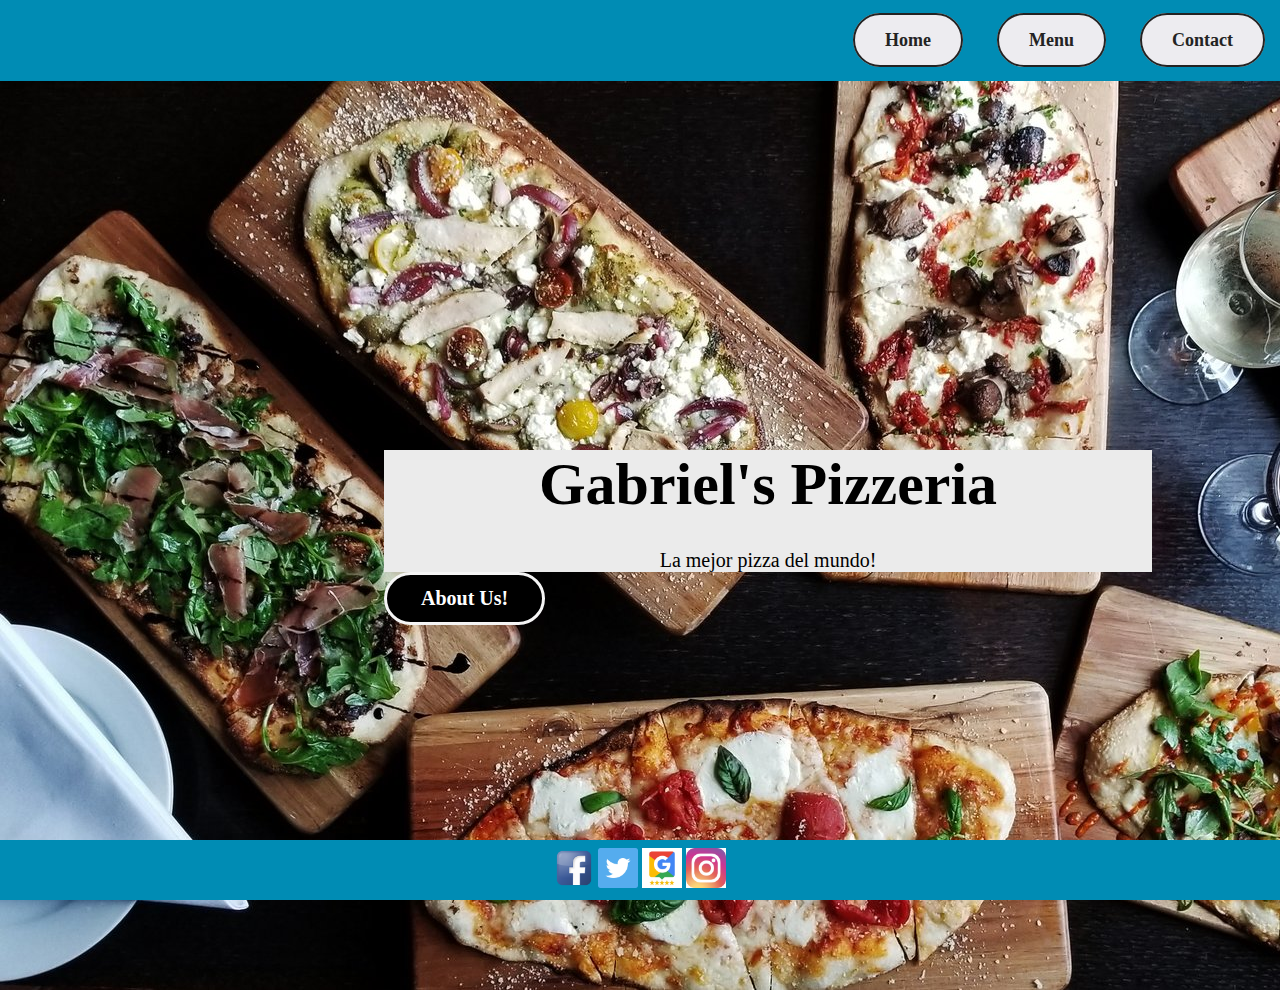
<file: index.html>
<!DOCTYPE html>
<html lang="en">

<head>
  <meta charset="utf-8">
  <meta name="viewport" content="width=device-width">
  <title>Home</title>
  <link href="index.css" rel="stylesheet" type="text/css">
</head>
<body>


 
  
  <!-- Nav bar -->
  
  <header>
  <nav>
   <ul class="nav-list">
    <li class="nav-item"><a href="index.html">Home</a></li>
    <li class="nav-item"><a href="menu.html">Menu</a></li>
    <li class="nav-item"><a href="contact.html">Contact</a></li>
  </ul>
  </nav>
  </header>
<!-- Home Page -->
   
    <section class="content">
    <h1>Gabriel's Pizzeria</h1>
    <p>La mejor pizza del mundo!</p>
    <h2><a href="about.html" class="aboutbtn">About Us!</a></h2> 
    </section>
  
  <img src="images/Pizza.jpg" alt="Pizza">
      
 
  <!-- Footer -->

 <footer>
    <a href="https://www.facebook.com"target="_blank"> 
    <img src="images/FB.jpg" alt="Facebook"width="40px"></a>
    <a href="https://www.twitter.com" target="_blank">
    <img src="images/Twitter.jpg.png" alt="Twitter" width="40px"></a>
    <a href="https://www.google.com" target="_blank">
    <img src="images/Google.jpg.png" alt="Google" width="40px"></a>
    <a href="https://www.instagram.com" src="_new">
    <img src="images/Insta.png" alt="Instagram" src="_new" width="40px"></a>
  
  </footer> 
</body>
</html>
</file>
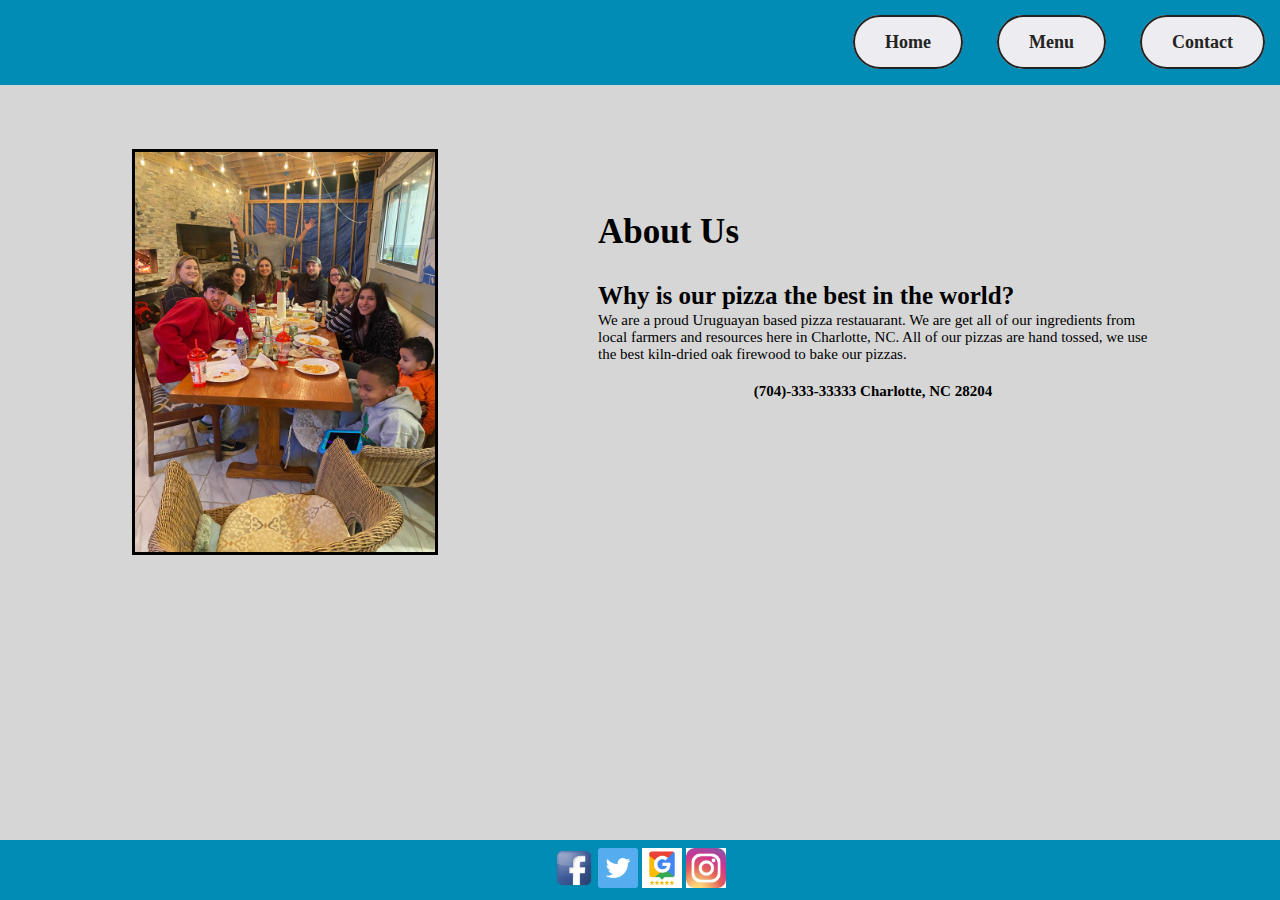
<file: about.html>
<!DOCTYPE html>
<html lang="en">

<head>
  <meta charset="utf-8">
  <meta name="viewport" content="width=device-width">
  <title>About Us</title>
  <link href="about.css" rel="stylesheet" type="text/css">
</head>
<body>


  
  <!-- Nav bar -->
  <header>
  <nav>
  <ul class="nav-list">
    <li class="nav-item"><a href="index.html">Home</a></li>
    <li class="nav-item"><a href="menu.html">Menu</a></li>
    <li class="nav-item"><a href="contact.html">Contact</a></li>
  
  </ul>
  </nav>
  </header>

<!-- Page Content -->

  
  <section class="about">
    <aside class="main">
      
      <figure>
      <img src="images/Family.jpg" alt="Family">
      </figure>
      
      <!-- <div class="about-text"> -->
        <section class="about-text">
        <h1>About Us</h1> 
        <h5>Why is our pizza the best in the world?</h5>
        
          <p>We are a proud Uruguayan based pizza restauarant. We are get all of our ingredients from local farmers and resources here in Charlotte, NC. All of our pizzas are hand tossed, we use the best kiln-dried oak firewood to bake our pizzas. </p>
         
        <h2>(704)-333-33333 Charlotte, NC 28204 </h2>
       
    </aside> 
   </section>

  <!-- Footer -->
  <footer>
    <a href="https://www.facebook.com" target="_blank">
    <img src="images/FB.jpg" alt="Facebook" width="40px"></a>
    <a href="https://www.twitter.com" target="_blank">
    <img src="images/Twitter.jpg.png" alt="Twitter" width="40px"></a>
    <a href="https://www.google.com" target="_blank">
    <img src="images/Google.jpg.png" alt="Google" width="40px"></a>
    <a href="https://www.instagram.com" target="_blank">
    <img src="images/Insta.png" alt="Instagram" target="_blank" width="40px"></a>
  
  </footer> 
</body>
</html>
</file>
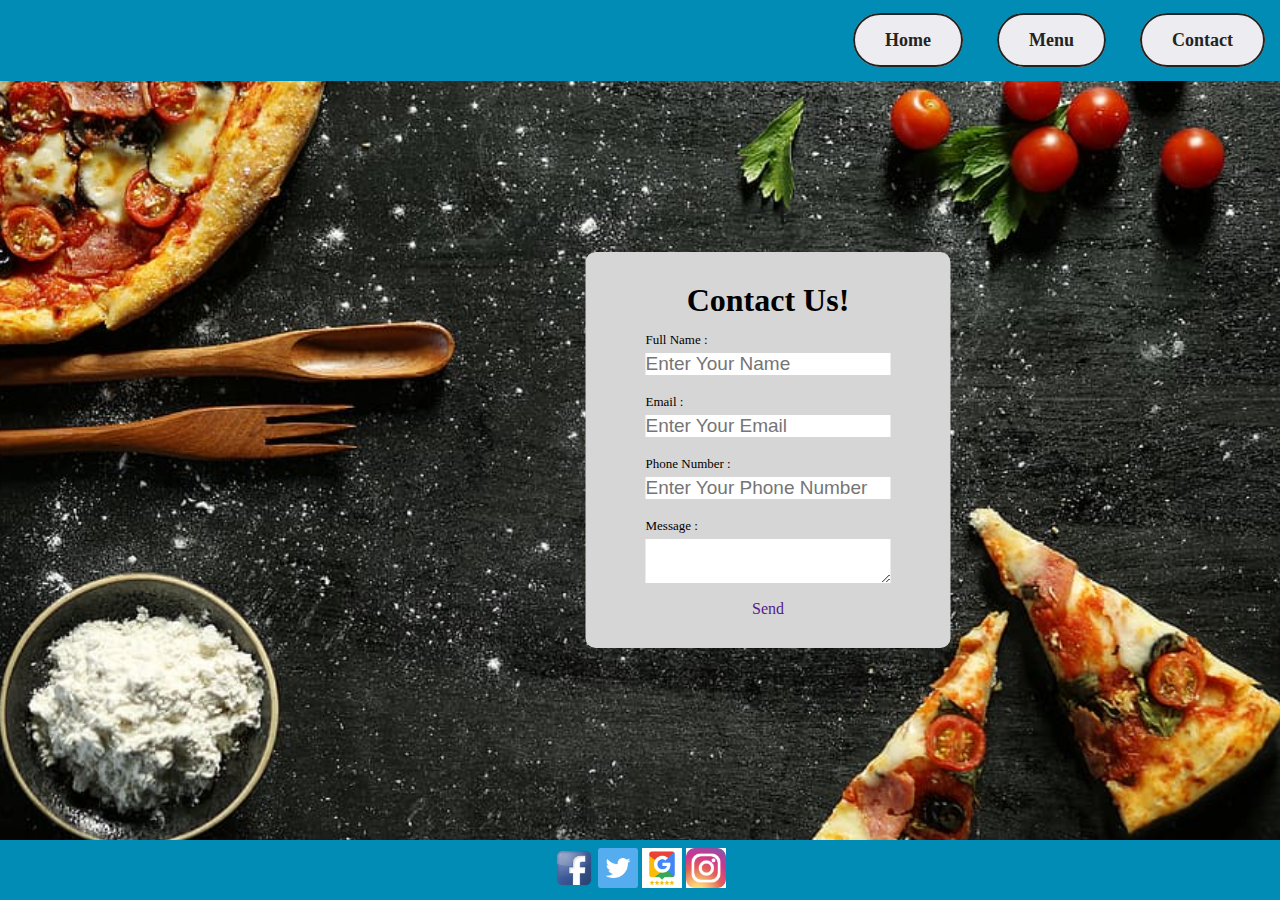
<file: contact.html>
<!DOCTYPE html>
<html lang="en">

<head>
  <meta charset="utf-8">
  <meta name="viewport" content="width=device-width">
  <title>Contact</title>
  <link href="contact.css" rel="stylesheet" type="text/css">
</head>
<body>
  <!-- Nav Bar -->
  <header>
  <nav>
  <ul class="nav-list">
    <li class="nav-item"><a href="index.html">Home</a></li>
    <li class="nav-item"><a href="menu.html">Menu</a></li>
    <li class="nav-item"><a href="contact.html">Contact</a></li>
  </ul>
  </nav>
  </header>
  
  <!-- Contact form  -->
   <form class="contact-form"> 
    
    <h1>Contact Us!</h1>
    <section class="form">
      <label>Full Name :</label>
      <input type="text" name=""value="" placeholder="Enter Your Name">
    </section>
    <section class="form">
      <label>Email :</label>
      <input type="text" name="" value=""  placeholder="Enter Your Email">
    </section>
    <section class="form">
      <label>Phone Number :</label>
      <input type="text" name=""value="" placeholder="Enter Your Phone Number">
    </section>
    <section class="form">
      <label>Message :</label>
      
  <textarea name="contact[body]" id="ContactFormMessage" placeholder="Your message"> </textarea>
      
    </section>
    <a href="" class="button">Send</a> 
  
   </form>
    
<!-- Footer --> 
  <footer>
    <a href="https://www.facebook.com" target="_blank">
    <img src="images/FB.jpg" alt="Facebook" width="40px"></a>
    <a href="https://www.twitter.com" target="_blank">
    <img src="images/Twitter.jpg.png" alt="Twitter" width="40px"></a>
    <a href="https://www.google.com" target="_blank">
    <img src="images/Google.jpg.png" alt="Google" width="40px"></a>
    <a href="https://www.instagram.com" target="_blank">
    <img src="images/Insta.png" alt="Instagram" target="_blank" width="40px"></a>
  
  </footer>
</body>
</html>
</file>
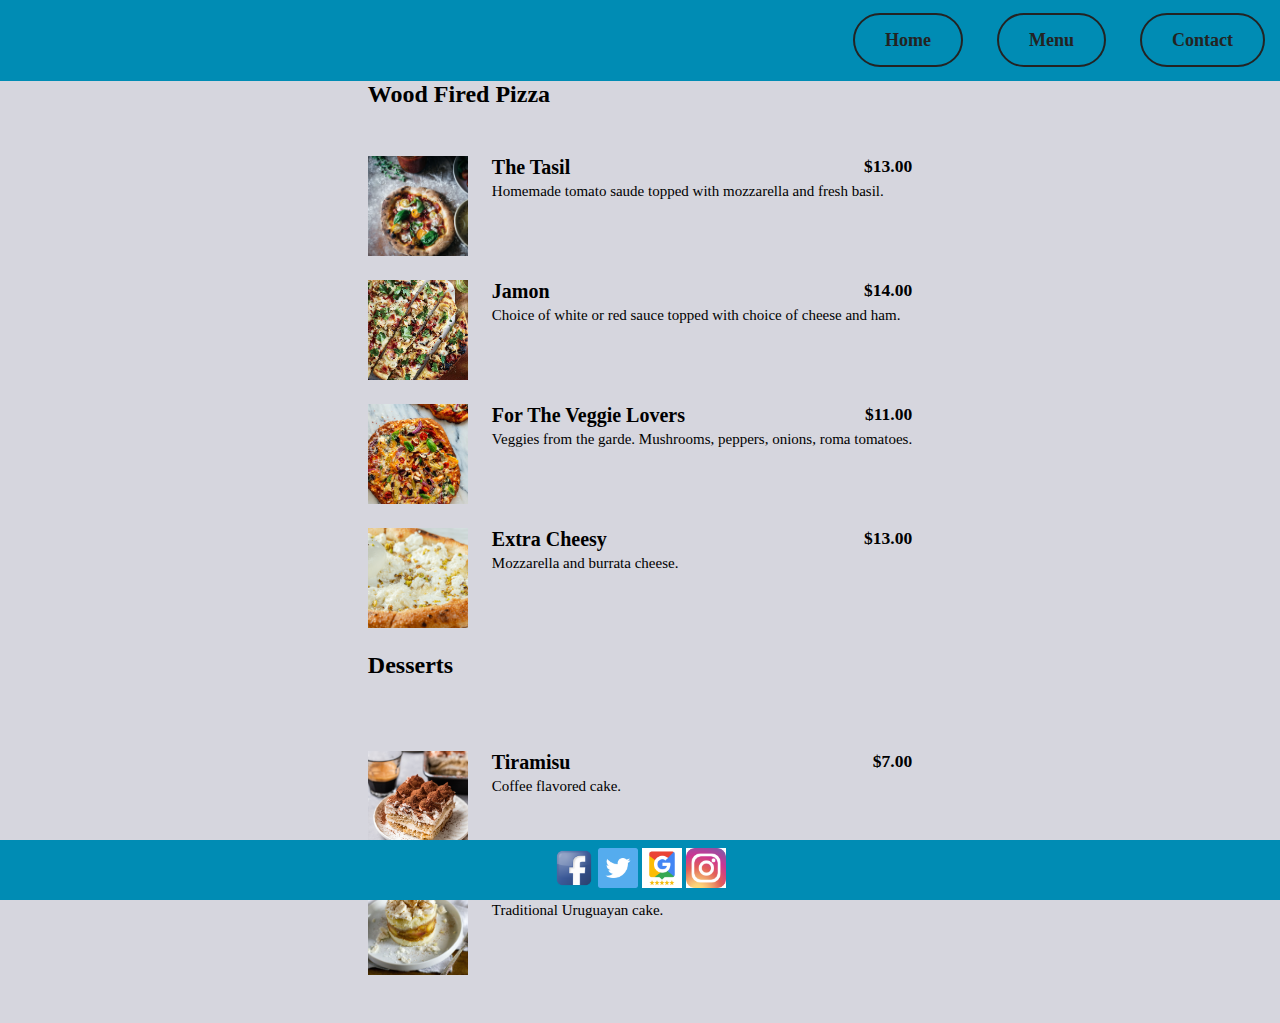
<file: menu.html>
<!DOCTYPE html>
<html lang="en">

<head>
  <meta charset="utf-8">
  <meta name="viewport" content="width=device-width">
  <title>Menu</title>
  <link href="menu.css" rel="stylesheet" type="text/css" />
</head>
<body>


  <header>
  <nav>
  <ul class="nav-list">
    <li class="nav-item"><a href="index.html">Home</a></li>
    <li class="nav-item"><a href="menu.html">Menu</a></li>
    <li class="nav-item"><a href="contact.html">Contact</a></li>
  
  </ul>
  </nav>
  </header>

  <!-- Menu --> 
  <section class="container">
    
    <div class="menu">
      <h2 class="menu-group-heading">
        Wood Fired Pizza
      </h2>
        <section class="menu-group">
          <div class="menu-item">
            <img class="menu-item-image" src="images/TomBasil.jpg"alt="TomBasil"> 
            <div class="menu-item-text">
              <h3 class="menu-item-heading">
                <aside class="menu-item-name">The Tasil</aside>
                <aside class="menu-item-price">$13.00</aside></h3>
              <p class="menu-item-description"> Homemade tomato saude topped with mozzarella and fresh basil.</p>
            </div>
          </div>
          <div class="menu-item">
            <img class="menu-item-image" src="images/HamPizza.jpg"alt="HamPizza"> 
            <div class="menu-item-text">
              <h3 class="menu-item-heading">
                <aside class="menu-item-name">Jamon</aside>
                <aside class="menu-item-price">$14.00</aside></h3>
              <p class="menu-item-description"> Choice of white or red sauce topped with choice of cheese and ham.</p>
            </div>
          </div>
          <div class="menu-item">
            <img class="menu-item-image" src="images/VeggieLover.jpg"alt="VeggieLover"> 
            <div class="menu-item-text">
              <h3 class="menu-item-heading">
                <aside class="menu-item-name">For The Veggie Lovers</aside>
                <aside class="menu-item-price">$11.00</aside></h3>
              <p class="menu-item-description"> Veggies from the garde. Mushrooms, peppers, onions, roma tomatoes.</p>
            </div>
          </div>
          <div class="menu-item">
            <img class="menu-item-image" src="images/BurrataPizza.jpg"alt="BurrataPizza"> 
            <div class="menu-item-text">
              <h3 class="menu-item-heading">
                <aside class="menu-item-name">Extra Cheesy</aside>
                <aside class="menu-item-price">$13.00</aside></h3>
              <p class="menu-item-description"> Mozzarella and burrata cheese.</p>
            </div>
          </div>
          <h2 class="menu-group-heading">
        Desserts
            </h2>
        <section class="menu-group">
          <div class="menu-item">
            <img class="menu-item-image" src="images/tiramisu.jpg"alt="tirammisu"> 
            <div class="menu-item-text">
              <h3 class="menu-item-heading">
                <aside class="menu-item-name">Tiramisu</aside>
                <aside class="menu-item-price">$7.00</aside></h3>
              <p class="menu-item-description"> Coffee flavored cake.</p>
            </div>
          </div>
          <div class="menu-item">
            <img class="menu-item-image" src="images/Chaja.jpg"alt="Chaja"> 
            <div class="menu-item-text">
              <h3 class="menu-item-heading">
                <aside class="menu-item-name">Chaja</aside>
                <aside class="menu-item-price">$8.00</aside></h3>
              <p class="menu-item-description"> Traditional Uruguayan cake. </p>
            </div>
            
          </div>
      </div> 
  

      
      
         

      
<footer>
    <a href="https://www.facebook.com" target="_blank"> 
    <img src="images/FB.jpg" alt="Facebook" width="40px"></a>
    <a href="https://www.twitter.com" target="_blank">
    <img src="images/Twitter.jpg.png" alt="Twitter" width="40px"></a>
    <a href="https://www.google.com" target="_blank">
    <img src="images/Google.jpg.png" alt="Google" width="40px"></a>
    <a href="https://www.instagram.com" target="_blank">
    <img src="images/Insta.png" alt="Instagram" target="_blank" width="40px"></a>
  
  </footer> 
          
</body>
</file>
<file: index.css>
*{
  padding: 0;
  margin: 0;
  
}
ul.nav-list{
  background: #008cb4;
  height: 10%;
  text-align: right; 
  padding-top: 15px;
  padding-bottom: 15px;
 }
  
  
.nav-item{
  font-weight: bold;
  display: inline-block;
  margin: 15px;
  /* background-color: none; */
   /* display: flex; */
 /* display: float;*/

  
  
}
  .nav-item a{
    
    text-decoration: none;
    color: #232323;
    font-family: Copperplate, Papyrus, fantasy;
    font-size: large;
    padding: 15px 30px;
    border: 2px solid; 
    border-radius: 70px;
    background-color: #edecf0;
    
  }


 
    
  
footer{
  text-align: center;
  background: #008cb4;
  position: fixed;
  bottom: 0;
  width: 100%; 
  padding-top: 8px;
  padding-bottom: 8px;
  
}


body {
    margin: 0;
    padding: 0;
}

.content{
  position: absolute;
  top: 50vh;
  left: 30%;
  width: 60%;
  text-align: center;
  background-color: #ebebeb
 
}
.content h1{
  font-size: 60px;
  font-family: Copperplate, Papyrus, fantasy;
  border-style: hidden;
  

   
  
}
.hr{
  margin-top: 30px;
  width: 30%;
  height: 8px;
  background: #006d8f
}
.content p{
  margin-top: 30px;
  font-size: 20px;
  font-family: Copperplate, Papyrus, fantasy;
  border-style: hidden;
  
}
/*.button{
  margin-top: 40px;
  background-color: #74a7fe
  border: none;
  outline: none;
  letter spacing: .1em;
  font-size: 20px;
  padding: 30px 30px;*/

  
}
img{
  position: absolute;
   
}
.aboutbtn{
  display: flex;
 /* display: float;*/
  text-decoration: none;
  color: white;
  border: 3px solid whitesmoke;
  padding: 12px 34px;
  font-size: 20px;
  background: black;
  position: absolute;
  text-align: center;
  font-family: Copperplate, Papyrus, fantasy;
  border-radius: 30px;
  
}
.aboutbtn:hover{
  background: transparent;
}
</file>
<file: about.css>
*{
  padding: 0;
  margin: 0;
  
}
ul.nav-list{
  background: #008cb4;
  height: 10%;
  text-align: right; 
  padding-top: 17px;
  padding-bottom: 17px;
  
 
  
   
  
}
.nav-item{
  font-weight: bold;
  display: inline-block;
  margin: 15px;
/*  background-color: none; */
  
  
}
  .nav-item a{
    
    text-decoration: none;
    color: #232323;
    font-family: Copperplate, Papyrus, fantasy;
    font-size: large;
    padding: 15px 30px;
    border: 2px solid; 
    border-radius: 70px;
    background-color: #edecf0;
    
  }
footer{
  text-align: center;
  background: #008cb4;
  position: fixed;
  bottom: 0;
  width: 100%; 
  padding-top: 8px;
  padding-bottom: 8px;
  
}


body {
    margin: 0;
    padding: 0;
    background-color: #d6d6d6;
}

.about{
  width: 100%
  /*padding: auto;*/
 /* background-color: #d6d6d6*/
  
}
.about img{
  height: auto;
 /* max-width: 40%;*/
  border-style: solid;
  width: 300px;
  height: 400px;
  margin-right: 1.5em;
  margin-top: 4.0em;
  
  
  
}
.about-text{
  width: 550px;
  font-family: Copperplate, Papyrus, fantasy;
  font-size: 30px;
  margin-bottom: 30px;
}
 .about-text h1{
  color: black;
  font-size: 35px;
  margin-bottom: 30px;
  font-family: Copperplate, Papyrus, fantasy; 
}
.about-text h5{
  font-size: 25px;
  font-family: Copperplate, Papyrus, fantasy;
  margin-top: 20px;
  margin-bottom: 2px;
}
.about-text h2{
  font-size: 15px;
  font-family: Copperplate, Papyrus, fantasy;
  margin-top: 20px;
  margin-bottom: 2px;
  text-align: center;
}
.about-text p{
  font-size: 15px;
  font-family: Copperplate, Papyrus, fantasy;
}


.main{
  width: 1130%;
  max-width: 90%;
  margin: 0 auto;
  display: flex;
  align-items: center;
  justify-content: space-around;
}
</file>
<file: contact.css>
*{
  padding: 0;
  margin: 0;
  /*box-sizing: border-box;*/
  
}
ul.nav-list{
  background: #008cb4;
  height: 10%;
  text-align: right; 
  padding-top: 30px;
  padding-bottom: 30px;
  
}
.nav-item{
  font-weight: bold;
  display: inline;
  margin: 15px;
  /* background-color: none; */
  
  
}
  .nav-item a{
    
    text-decoration: none;
    color: #232323;
    font-family: Copperplate, Papyrus, fantasy;
    font-size: large;
    padding: 15px 30px;
    border: 2px solid; 
    border-radius: 70px;
    background-color: #edecf0;
    
  }
footer{
  text-align: center;
  background: #008cb4;
  position: fixed;
  bottom: 0;
  width: 100%; 
  padding-top: 8px;
  padding-bottom: 8px;
}
body{
  background:url("images/AboutUs.jpg");
  /*background-repeat: no-repeat;*/
  background-size: cover;
  background-position: center;
  min-height: 100vh;
  width: 100%;
}
.contact-form{
  /*width: 85%; */
  max-width: 600px;
  background: #d6d6d6;
  position: absolute;
  /*top: 50%;
  left: 50% */
  transform: translate(-50%, -50%);
  padding: 30px 40px;
  border-radius: 10px;
  text-align: center;
  top: 50%;
  left: 60%;
  
}
.form{
  /* border: 1px solid;*/ /* #d6d6d6; */
  margin: 7px 0px;
  padding: 6px 20px;
  border-radius: 8px;
}
.contact-form h1{
  /*font-weight: heavy; */
  margin-top: 0px;
  font-family: Copperplate, Papyrus, fantasy;
}
.form label{
  font-size: 13px;
  display: block;
  text-align: left;
  font-family: Copperplate, Papyrus, fantasy;
}
.form input, .form textarea{
  width: 100%;
  font-size: 19px;
  margin-top: 5px;
  border: none;
  outline: none;
  
   
}
.button{
  font-family: Copperplate, Papyrus, fantasy;
  text-decoration: none;
  
}
</file>
<file: menu.css>
*{
  padding: 0;
  margin: 0;
}
.nav-list{
  background: #008cb4;
  height: 10%;
  text-align: right; 
  padding-top: 30px;
  padding-bottom: 30px;
}

.nav-item{
  font-weight: bold;
  display: inline;
  margin: 15px;
  /* background-color: none; */
}

  .nav-item a{
    text-decoration: none;
    color: #232323;
    font-family: Copperplate, Papyrus, fantasy;
    font-size: large;
    padding: 15px 30px;
    border: 2px solid; 
    border-radius: 70px;
  }

.container{
  width: auto;
  margin: 0;
  padding: 0;
  background-color: #d6d6de;
  display: flex;
  justify-content: center;
}

footer{
  text-align: center;
  background: #008cb4;
  position: fixed;
  bottom: 0;
  width: 100%; 
  padding-top: 8px;
  padding-bottom: 8px;
  padding-left: 0%;
}

.menu{
  font-family: Copperplate, Papyrus, fantasy;
  font-size: 16px; 
  
}
.menu-group-heading{
  margin: 0;
  padding-bottom: 1em;
  border-bottom: 3px /*solid: lightblue */
}
.menu-group{
  display: grid;
  grid-template-columns: 1fr;
  gap: 1.5em;
  padding: 1.5em 0;
}

.menu-item{
  display: flex; 
}

.menu-item-image{
  width: 100px;
  height: 100px;
  flex-shrink: 0;
  object-fit: cover;
  margin-right: 1.5em;
} 

.menu-item-text {
  flex-grow: 1;
  font-size:15px;
}

.menu-item-name{
  font-size: 20px;
  margin-right: 1.5em;
}

.menu-item-heading{
  display: flex;
  justify-content: space-between;
  margin: 0;
}

.menu-item-description{
   line-height: 1.6;
 }
</file>
